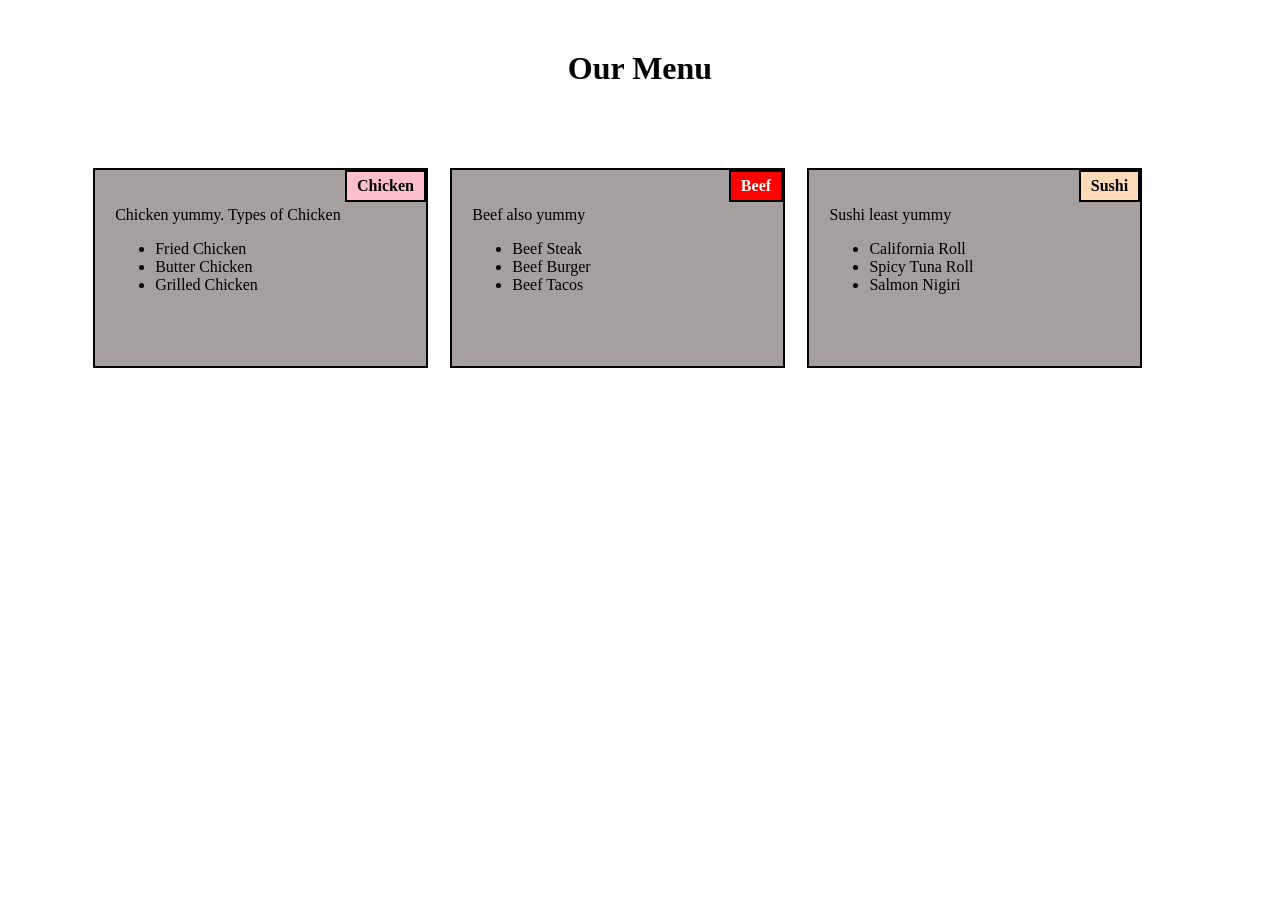
<file: docs/index.html>
<!DOCTYPE html>
<html lang="en">
  <head>
    <meta charset="UTF-8" />
    <meta name="viewport" content="width=device-width, initial-scale=1.0" />
    <title>Assignment Module 2</title>
    <link rel="stylesheet" href="styling_assignment.css">
  </head>
  <body>
    <h1 id="Main_heading">Our Menu</h1>
    <div class="container">
        <div class="box-wrapper">
            <div class="box">
                <div class="Chicken">Chicken</div>
                <p>Chicken yummy. Types of Chicken </p>
                <ul><li>Fried Chicken</li>
                <li>Butter Chicken</li>
                <li>Grilled Chicken</li></ul>
            </div>
            <div class="box">
                <div class="Beef">Beef</div>
                <p>Beef also yummy</p>
                <ul><li>Beef Steak</li>
                <li>Beef Burger</li>
                <li>Beef Tacos</li></ul>
            </div>
            <div class="box">
                <div class="Sushi">Sushi</div>
                <p>Sushi least yummy</p>
                <ul><li>California Roll</li>
                <li>Spicy Tuna Roll</li>
            <li>Salmon Nigiri</li></ul>
            </div>
            </div>
    </div>
  </body>
</html>
</file>
<file: docs/styling_assignment.css>
* {
        box-sizing: border-box;
      }

      body {
        font-family: cursive;
        margin: 0;
        padding: 0;
      }

      #Main_heading {
        text-align: center;
        margin: 50px 0;
      }

      .container {
        width: 100%;
        overflow: hidden;
        padding: 20px;
        box-sizing: border-box;
      }

      /*.box {
        position: relative;
        float: left;
        width: 30%;
        margin: 1.66%;
        border: 2px solid black;
        background-color: #a59f9f;
        padding: 20px;
        min-height: 200px;
        box-sizing: border-box;
      }*/

       .box-wrapper {
        width: 90%;             
        margin: 0 auto;         
        overflow: hidden;       
        }

        .box {
            position: relative;
            float: left;
            width: 30%;
            margin: 1%;
            margin-bottom: 5px;
            border: 2px solid black;
            background-color: #a59f9f;
            padding: 20px;
            min-height: 200px;
            box-sizing: border-box;            
        }

      .Chicken , .Beef , .Sushi {
        position: absolute;
        top: 0;
        right: 0;
        background-color: #e60303;
        border: 2px solid black;
        padding: 5px 10px;
        font-weight: bold;
      }

      .Chicken{
        background-color: pink;
      }

      .Beef{
        background-color: #ff0000;
        color: white;
    }

      .Sushi{
        background-color: peachpuff;
      }


      @media (max-width: 991px) and (min-width: 768px) {
        .box {
          width: 48%;
        }

        .box:nth-child(3) {
          width: 100%;
        }
      }

  
      @media (max-width: 767px) {
        .box {
          width: 100%;
        }
      }
</file>
